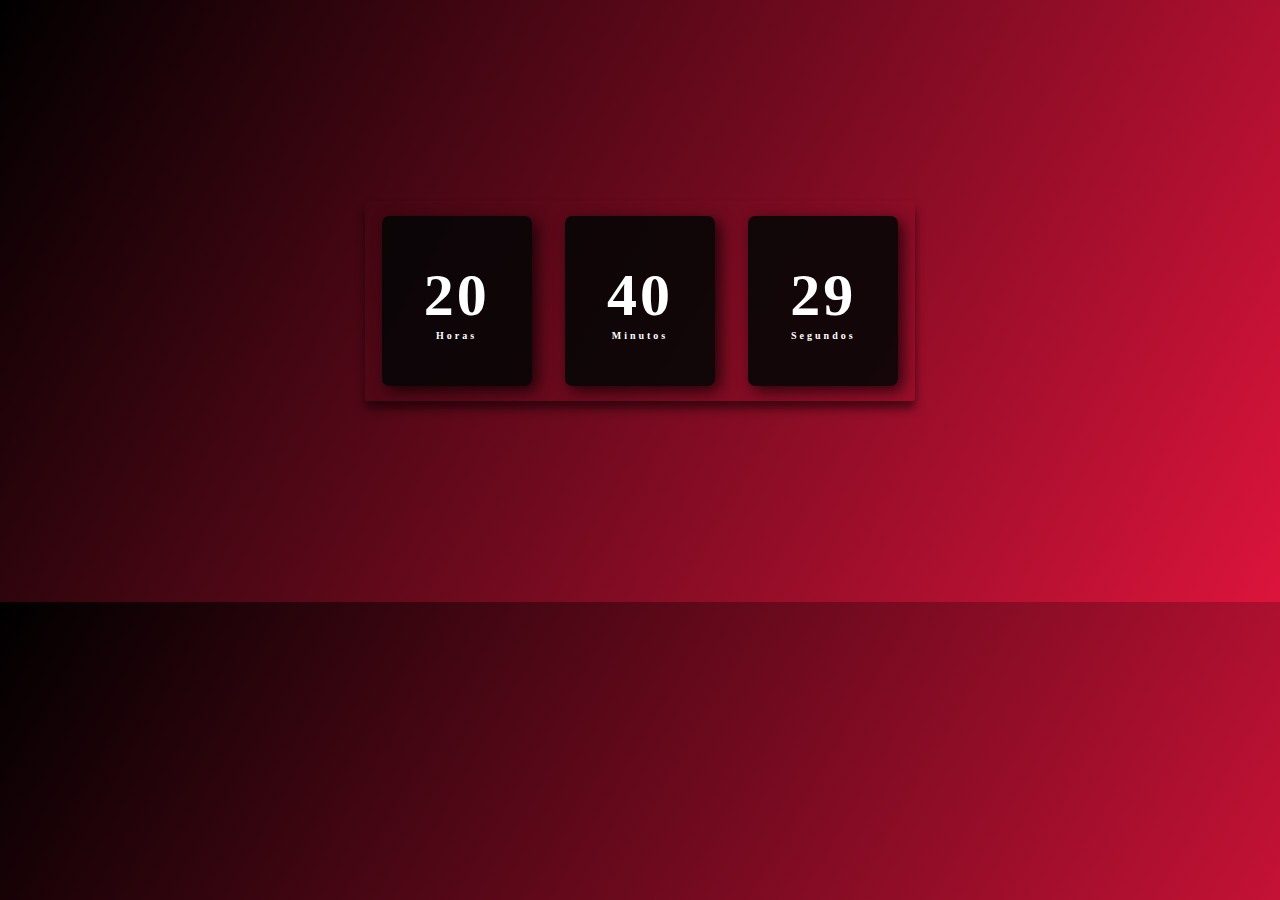
<file: index.html>
<!DOCTYPE html>
<html lang="pt-br">
<head>
    <meta charset="UTF-8">
    <meta http-equiv="X-UA-Compatible" content="IE=edge">
    <meta name="viewport" content="width=device-width, initial-scale=1.0">
    <link rel="stylesheet" href="ativos/css/style.css">
    <title>Relogio digital</title>
</head>
<body>
    <div class="relogio">
        <div>
            <span id="horas">00</span>
            <span class="tempo">Horas</span>
        </div>

        <div>
            <span id="minutos">00</span>
            <span class="tempo">Minutos</span>
        </div>

        <div>
            <span id="segundos">00</span>
            <span class="tempo">Segundos</span>
        </div>
    </div>

    <script src="ativos/js/script.js"></script>
    
</body>
</html>
</file>
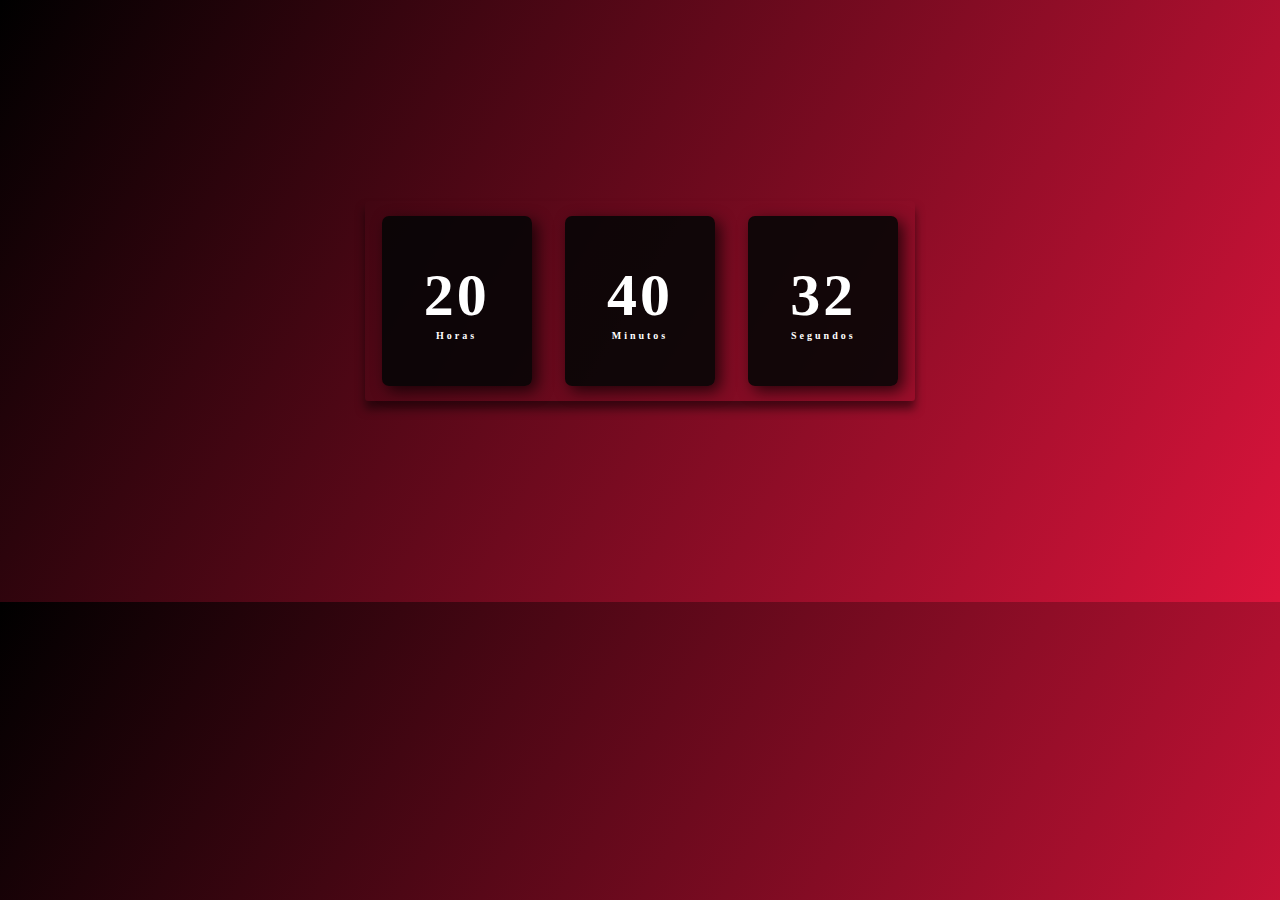
<file: Relogio Digital.html>
<!DOCTYPE html>
<html lang="pt-br">
<head>
    <meta charset="UTF-8">
    <meta http-equiv="X-UA-Compatible" content="IE=edge">
    <meta name="viewport" content="width=device-width, initial-scale=1.0">
    <link rel="stylesheet" href="ativos/css/style.css">
    <link rel="shortcut icon" href="ativos/favicon/icon_relogio_favicon.png" type="image/x-icon">
    <title>Relogio digital</title>
</head>
<body>
    <div class="relogio">
        <div>
            <span id="horas">00</span>
            <span class="tempo">Horas</span>
        </div>

        <div>
            <span id="minutos">00</span>
            <span class="tempo">Minutos</span>
        </div>

        <div>
            <span id="segundos">00</span>
            <span class="tempo">Segundos</span>
        </div>
    </div>

    <script src="ativos/js/script.js"></script>
    
</body>
</html>
</file>
<file: ativos/css/style.css>
@import url('https://fonts.googleapis.com/css2?family=Open+Sans:wght@300;400;500&display=swap');
* {
    margin: 0;
    padding: 0;
    font-family: 'Open Sans' sans-serif;
}
body {
    height: 47vw;
    background: linear-gradient(120deg, black, crimson);
    display: flex;
    align-items: center;
    justify-content: center;
}
.relogio {
    display: flex;
    align-items: center;
    justify-content: space-around;
    height: 200px;
    width: 550px;
    background: transparent;
    border-radius: 3px;
    box-shadow: 0px 8px 10px rgba(0, 0, 0, .5);
}
.relogio div {
    height: 170px;
    width: 150px;
    display: flex;
    flex-direction: column;
    align-items: center;
    justify-content: center;
    color: white;
    background: rgba(5, 5, 5, .9);
    box-shadow: 5px 5px 15px rgba(0, 0, 0, .7);
    border-radius: 7px;
    letter-spacing: 3px;
}
.relogio span {
    font-weight: bolder;
    font-size: 60px;
}
.relogio span.tempo {
    font-size: 10px;
}
</file>
